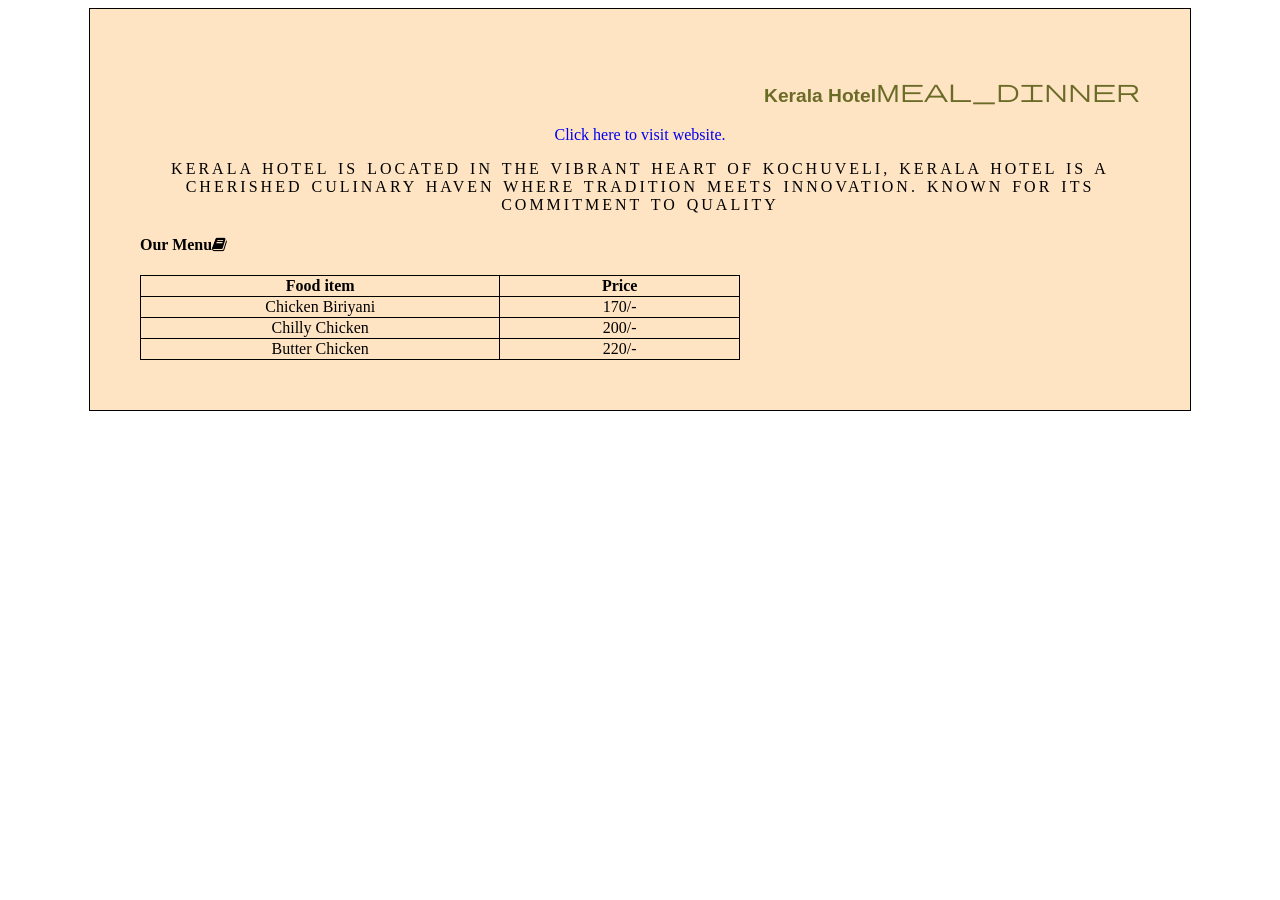
<file: Day 3/index.html>
<!DOCTYPE html>
<html lang="en">
<head>
    <meta charset="UTF-8">
    <meta name="viewport" content="width=device-width, initial-scale=1.0">
    <title>restaurant menu</title>
    <link rel="stylesheet" href="styles.css">
    <link rel="stylesheet" href="https://cdnjs.cloudflare.com/ajax/libs/font-awesome/4.7.0/css/font-awesome.min.css">
    <link rel="stylesheet" href="https://fonts.googleapis.com/css2?family=Material+Symbols+Outlined:opsz,wght,FILL,GRAD@20..48,100..700,0..1,-50..200&icon_names=meal_dinner" />
</head>
<body>
    <div class="menu">
        <h3 class = "heading">Kerala Hotel<span class="material-symbols-outlined">meal_dinner</span></h3>
        <a href = "https://www.justdial.com/Thiruvananthapuram/Kerala-Hotel-Opposite-Lulu-Mall-Kochuveli/0471PX471-X471-200827230231-F8N4_BZDET">Click here to visit website.</a>
        <p class = "desc">Kerala Hotel is located in the vibrant heart of Kochuveli, Kerala Hotel is a cherished culinary haven where tradition meets innovation. Known for its commitment to quality</p>
        <h4>Our Menu<i class="fa fa-book" aria-hidden="true"></i></h4>
        <table>
            <tr>
                <th>Food item</th>
                <th>Price</th>
            </tr>
            <tr>
                <td>Chicken Biriyani</td>
                <td>170/-</td>
            </tr>
            <tr>
                <td>Chilly Chicken</td>
                <td>200/-</td>
            </tr>
            <tr>
                <td>Butter Chicken</td>
                <td>220/-</td>
            </tr>
        </table>
    </div>
</body>
</html>
</file>
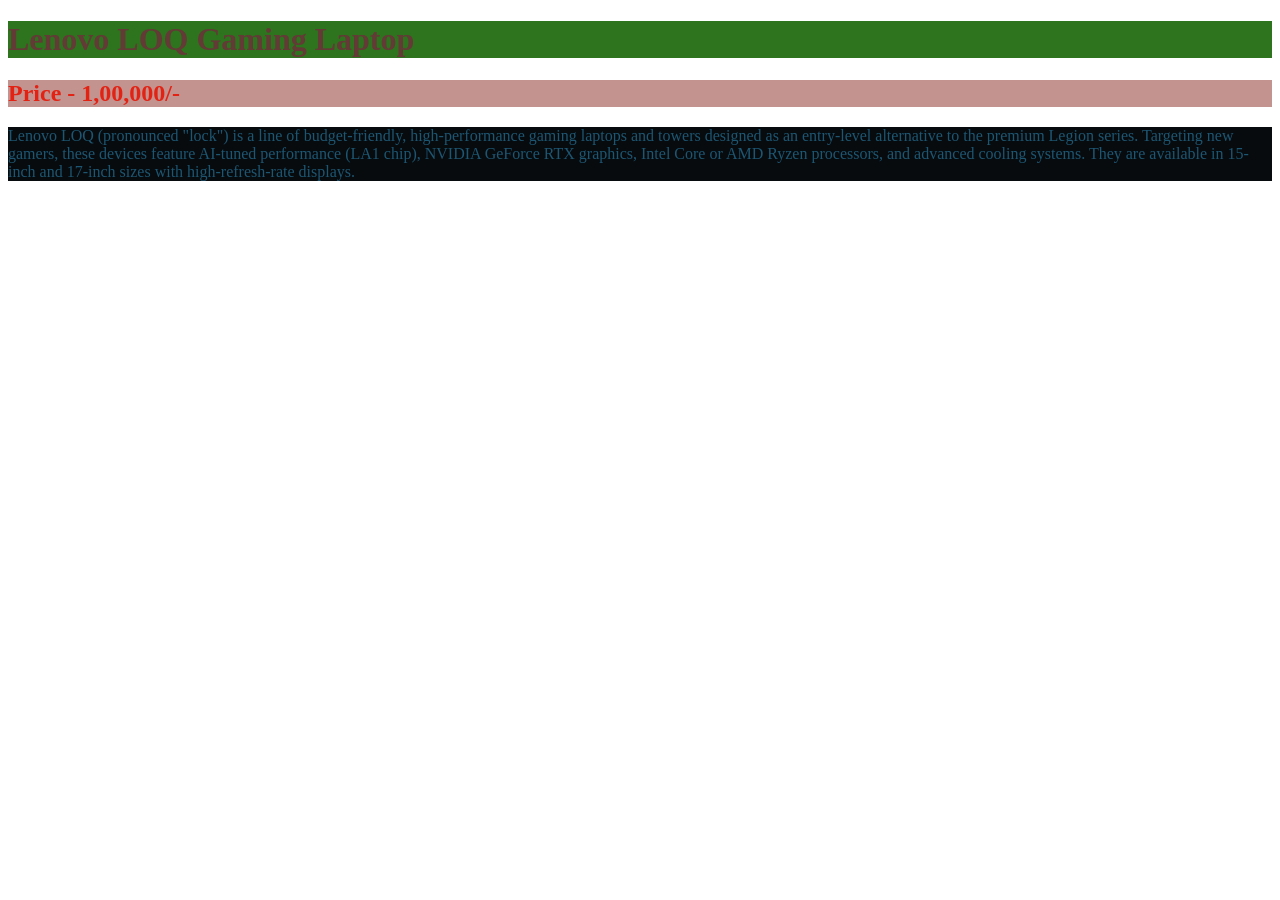
<file: Day 1/day1.html>
<!DOCTYPE html>
<html lang="en">
<head>
    <meta charset="UTF-8">
    <meta name="viewport" content="width=device-width, initial-scale=1.0">
    <title>Document</title>
</head>
<body>
    <h1 style = "color : rgb(99, 58, 54);background-color: rgb(46, 115, 29);">Lenovo LOQ Gaming Laptop</h1>
    <h2 style = "color : #e32214;background-color: #c2938f;" >Price - 1,00,000/-</h2>
    <p style = "color : hsl(200, 60%, 28%);background-color: hsl(200, 34%, 4%);">Lenovo LOQ (pronounced "lock") is a line of budget-friendly, high-performance gaming laptops and towers designed as an entry-level alternative to the premium Legion series. Targeting new gamers, these devices feature AI-tuned performance (LA1 chip), NVIDIA GeForce RTX graphics, Intel Core or AMD Ryzen processors, and advanced cooling systems. They are available in 15-inch and 17-inch sizes with high-refresh-rate displays.</p>
</body>
</html>
</file>
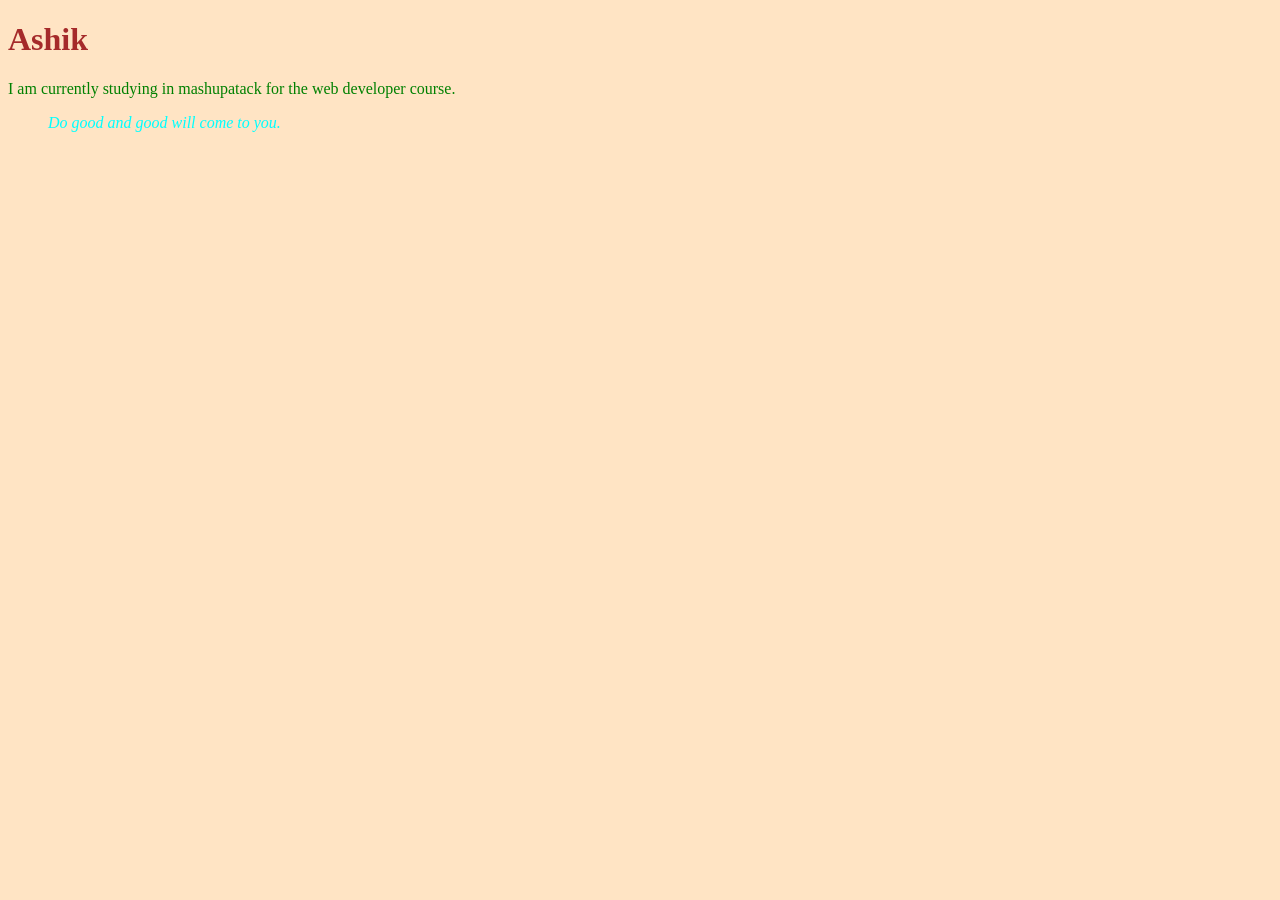
<file: Day 1/day2.html>
<!DOCTYPE html>
<html lang="en">
<head>
    <meta charset="UTF-8">
    <meta name="viewport" content="width=device-width, initial-scale=1.0">
    <title>Personal profile page</title>
    <style>
        body {
            background-color: bisque;
        }
        h1{
            color: brown;
        }
        p {
            color: green;
        }
        blockquote {
            color: aqua;
        }
    </style>
</head>
<body>
    <h1>Ashik</h1>
    <p>I am currently studying in mashupatack for the web developer course.</p>
    <blockquote><i>Do good and good will come to you.</i></blockquote>
</body>
</html>
</file>
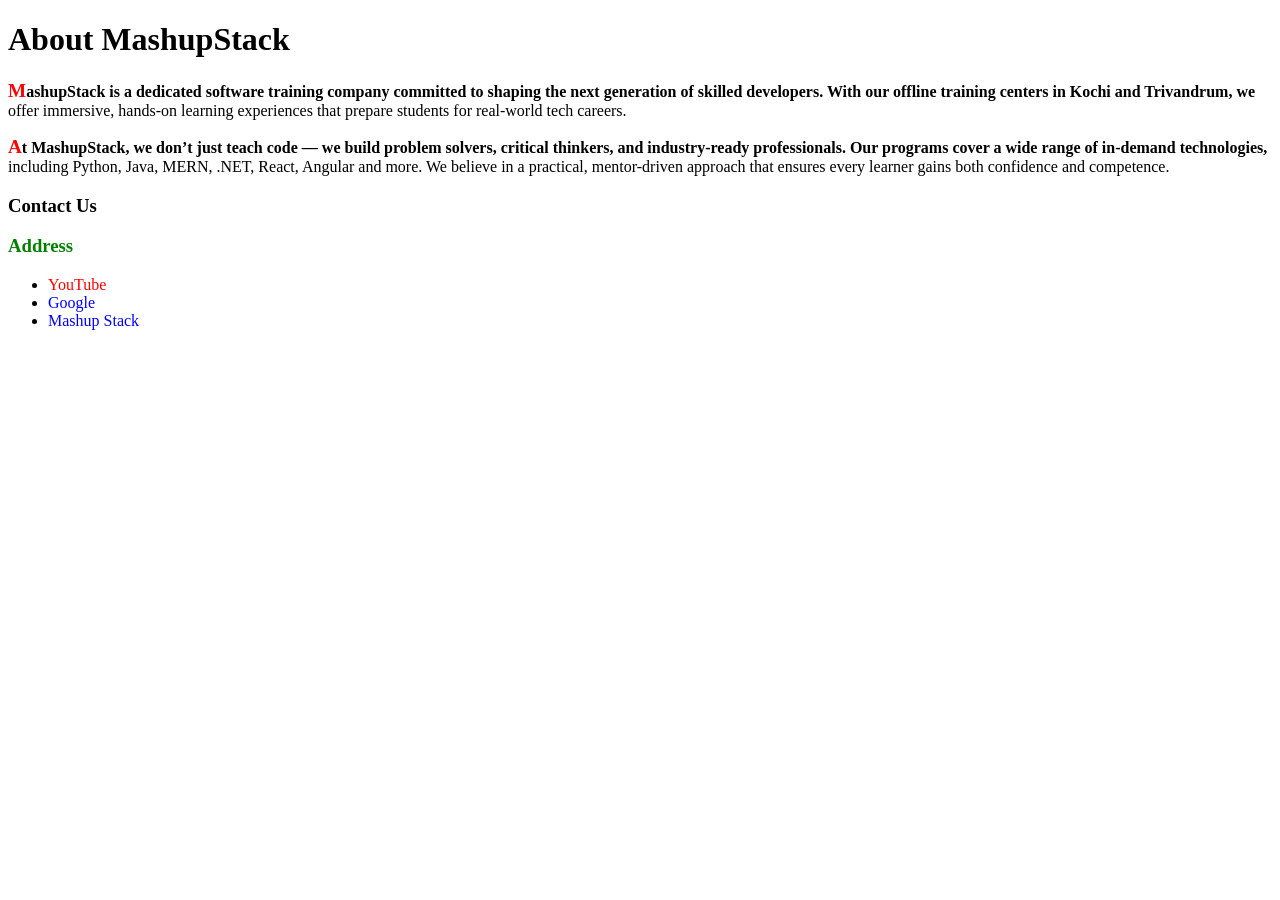
<file: Day 5/index1.html>
<!DOCTYPE html>
<html lang="en">
<head>
    <meta charset="UTF-8">
    <meta name="viewport" content="width=device-width, initial-scale=1.0">
    <title>Document</title>
    <link rel = "stylesheet" href = "styles.css">
</head>
<body>
    <div class="section">
        <h1>About MashupStack</h1>
        <p>
            MashupStack is a dedicated software training company committed to shaping the next generation of skilled developers. With our offline training centers in Kochi and Trivandrum, we offer immersive, hands-on learning experiences that prepare students for real-world tech careers.<br>
        </p>
        <p>
            At MashupStack, we don’t just teach code — we build problem solvers, critical thinkers, and industry-ready professionals. Our programs cover a wide range of in-demand technologies, including Python, Java, MERN, .NET, React, Angular and more. We believe in a practical, mentor-driven approach that ensures every learner gains both confidence and competence.
        </p>
    </div>
    <div class="container">
        <h3>Contact Us</h3>
        <h3 class = "second">Address</h3>
    </div>
    <div class="links">
        <ul>
            <li><a  class = "first" href = "https://www.youtube.com/">YouTube</a></li>
            <li><a href = "https://www.google.com">Google</a></li>
            <li><a href = "https://www.mashupstack.com">Mashup Stack</a></li>
        </ul>
    </div>
</body>
</html>
</file>
<file: Day 3/styles.css>
.menu{
    border: 1px solid black;
    width: 1000px;
    height: auto;
    margin-left: auto;
    margin-right: auto;
    padding: 50px;
    background-color: bisque;
}
.heading {
    text-align: right;
    font-family: Arial, Helvetica, sans-serif;
    font-size: larger;
    color: rgb(107, 107, 40);
}

.desc{
    text-align: center;
    text-transform: uppercase;
    letter-spacing: 3px;
    word-spacing: 2px;
}

table, td, tr,th{
    border: 1px solid black;
    border-collapse: collapse;
    width: 60%;
    text-align:center;
    vertical-align: middle;
}
a{
    display: block;
    text-align: center;
    text-decoration: none;
}
a:hover{
    color: green;
}
</file>
<file: Day 5/styles.css>
.section > p::first-line{
    font-weight: bold;
}

p::first-letter{
    color: red;
    font-size: larger;
}

.second{
    color: green;
}


a:link{
    color: blue;
    text-decoration: none;
}

a.first{
    color: red;
}
a:visited{
    color: purple;
}

a:hover{
    text-decoration: underline;
}
</file>
